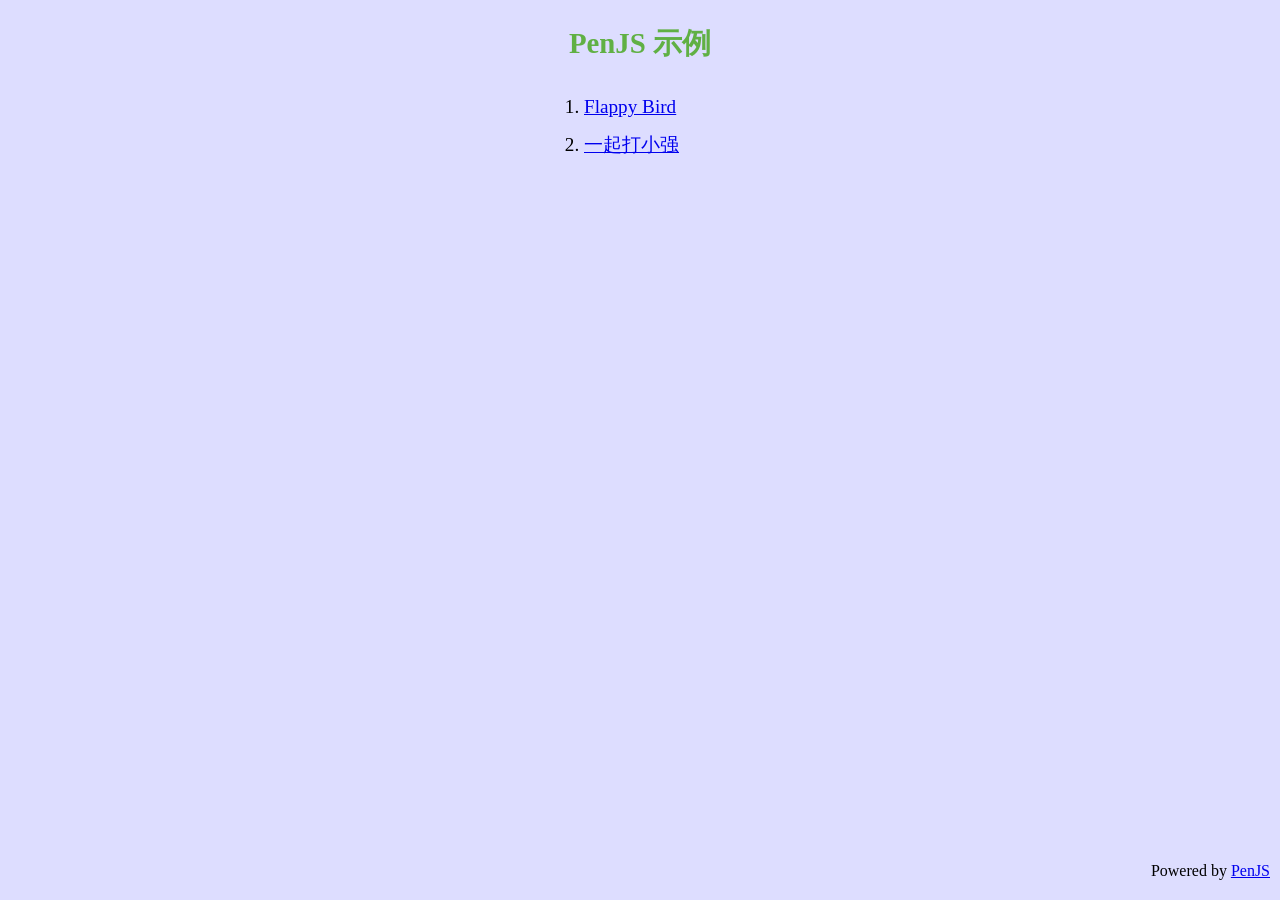
<file: 00 Collections/PenJS/index.html>
<!DOCTYPE HTML>
<html lang="en-US" class="initial_bg">
<head>
<meta charset="UTF-8">
<meta name="Viewport"
	content="width=device-width; height=device-height; user-scaleable=no; initial-scale=1.0" />
<meta name="apple-touch-fullscreen" content="YES" />

<title>PenJS 示例</title>
<style type="text/css">
html {
	background-color: #DDDDFF;
}

body {
	font-size: larger;
}

.title {
	text-align: center;
	color: #60b044;
}

.c {
	width: 10em;
	margin: 0 auto;
}

#list {
	
}

#list li {
	line-height: 2em;
}

#footer {
	font-size: smaller;
	display: inline-block;
	position: absolute;
	right: 10px;
	bottom: 20px;
}
</style>
</head>

<div class="c">
	<h2 class="title">PenJS 示例</h2>
	<ol id="list">
		<li><a href="demo/bird">Flappy Bird</a></li>
		<li><a href="demo/xiaoqiang">一起打小强</a></li>

	</ol>
	<span id="footer">Powered by <a
		href="https://github.com/manxisuo/PenJS">PenJS</a> </span>
</div>
</html>
</file>
